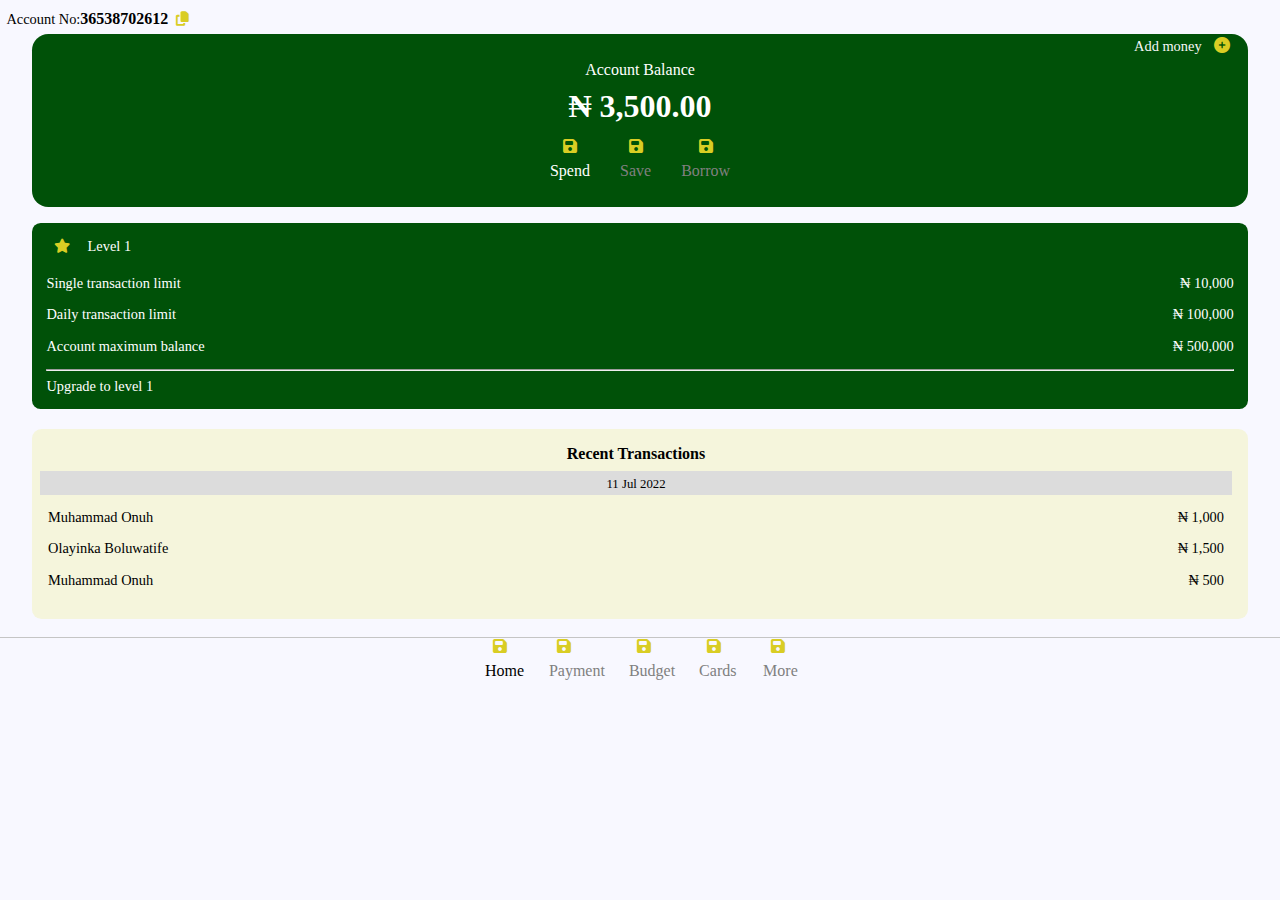
<file: home.html>
<!DOCTYPE html>
<html lang="en">
<head>
  <meta charset="UTF-8">
  <meta name="viewport" content="width=device-width, initial-scale=1.0">
  <title>Homepage</title>
  <link rel="stylesheet" href="https://cdnjs.cloudflare.com/ajax/libs/font-awesome/6.1.1/css/all.min.css">  
  <link rel="stylesheet" href="form.css">
</head>
<body id="homepage">
  <article>
     <section id="head">
      <p>Account No:<span>36538702612</span><i class="fa fa-copy"></i>
      </p>
     </section>
    
    <section id="balance">
      <p>Add money<i class="fa fa-plus-circle"></i></p>
      <h6>Account Balance</h6>
      <p>&#8358 3,500.00</p>
      
      <section id="balance_content">                       
         <span>
          <i class="fa fa-save"></i><br>
          Spend
         </span>
        
         <span>
          <i class="fa fa-save"></i><br>
          Save
         </span>
        
         <span>
          <i class="fa fa-save"></i>
          <br>
          Borrow
         </span>    
       </section>     
     </section>
     
     <section id="upgrade">
       <span><i class="fa fa-star"></i>
       Level 1
       </span>
       <p>Single transaction limit<span class="amount">&#8358 10,000</span></p>
       
       
       <p>Daily transaction limit<span class="amount">&#8358 100,000</span></p>
       
       <p>Account maximum balance<span class="amount">&#8358 500,000</span></p>
       
       <hr>
       <span>Upgrade to level 1</span>
     </section>          
     
      <section id="transaction">
       <span>
         Recent Transactions
       </span>
       
       <span id="date">
         11 Jul 2022
       </span>
       
       <section>
       <p class="transaction_details">
        Muhammad Onuh<span>&#8358 1,000</span>
       </p>
       
       <p class="transaction_details">
        Olayinka Boluwatife<span>&#8358 1,500</span>
       </p>
       
       <p class="transaction_details">
        Muhammad Onuh<span>&#8358 500</span>
       </p>
       </section>
     </section>
     
  <footer>
        <span>
         <i class="fa fa-save"></i><br>
          Home
         </span>
        
         <span>
          <i class="fa fa-save"></i><br>
          Payment
         </span>
        
        <span>
         <i class="fa fa-save"></i><br>
          Budget
        </span>
        
        <span>
         <i class="fa fa-save"></i><br>
          Cards
        </span>
        
        <span>
         <i class="fa fa-save"></i><br>
          More
        </span>
    </footer>
  </article>
</body>
</html>
</file>
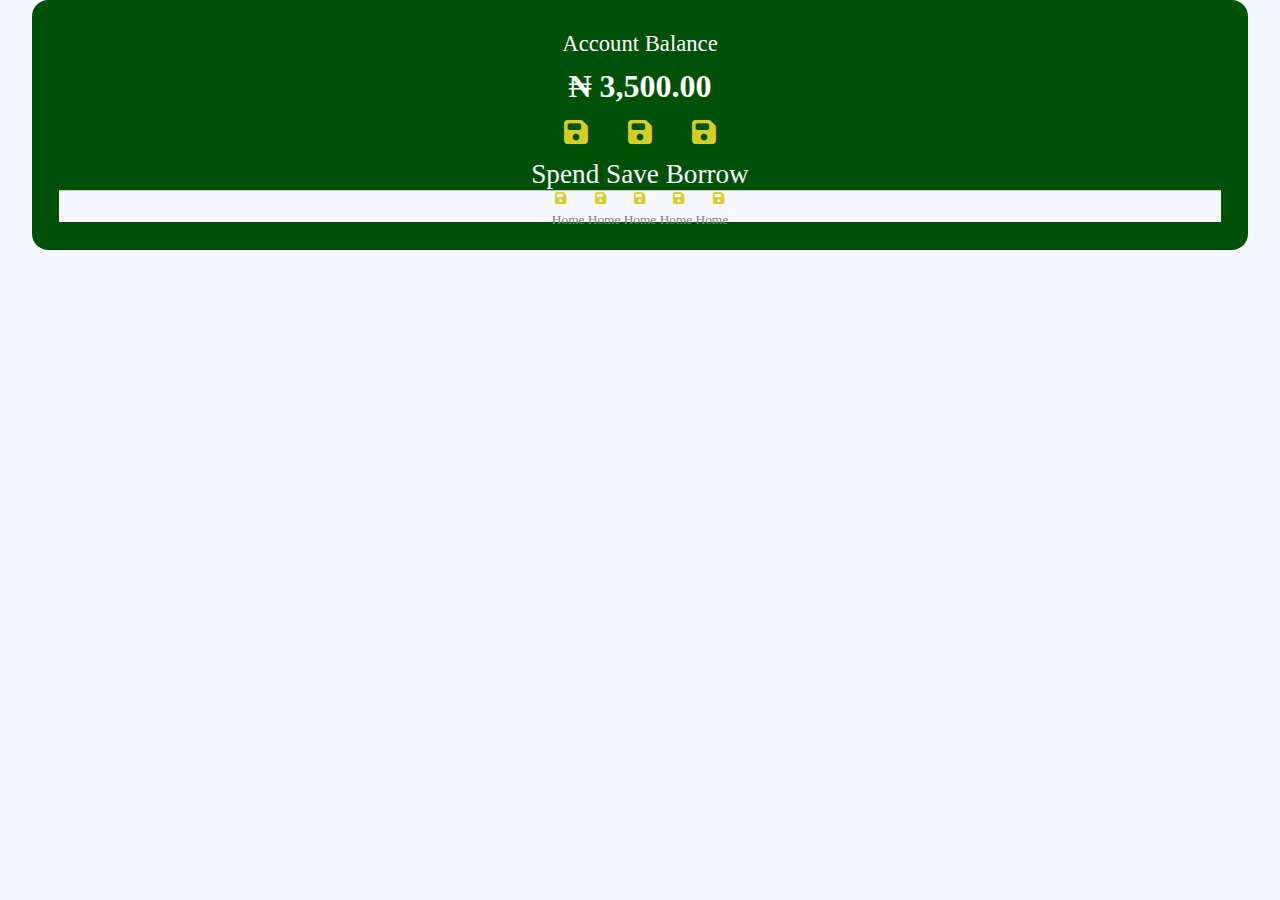
<file: homepage.html>
<!DOCTYPE html>
<html lang="en">
<head>
  <meta charset="UTF-8">
  <meta name="viewport" content="width=device-width, initial-scale=1.0">
  <title>Homepage</title>
  <link rel="stylesheet" href="https://cdnjs.cloudflare.com/ajax/libs/font-awesome/6.1.1/css/all.min.css">  
  <link rel="stylesheet" href="form.css">
</head>
<body id="homepage">
  <article>
    <section id="balance">
      <small>Account Balance</small>
      <p>&#8358 3,500.00</p>
      
      <section id="balance_bottom">
        <section>
        <i class="fa fa-save"></i>
        <i class="fa fa-save"></i>
        <i class="fa fa-save"></i>
      </section>
      
      <section>
        <label>Spend</label>
        <label>Save</label>
        <label>Borrow</label>
      </section>
     </section>
  <footer id="homepage">
    <small>
      <section>
        <i class="fa fa-save"></i>
        <i class="fa fa-save"></i>
        <i class="fa fa-save"></i>
        <i class="fa fa-save"></i>
        <i class="fa fa-save"></i>
       </section>
      
       <section>
         <label>Home</label>
         <label>Home</label>
         <label>Home</label>
         <label>Home</label>
         <label>Home</label>
       </section>
      </small>
    </footer>
  </article>
</body>
</html>
</file>
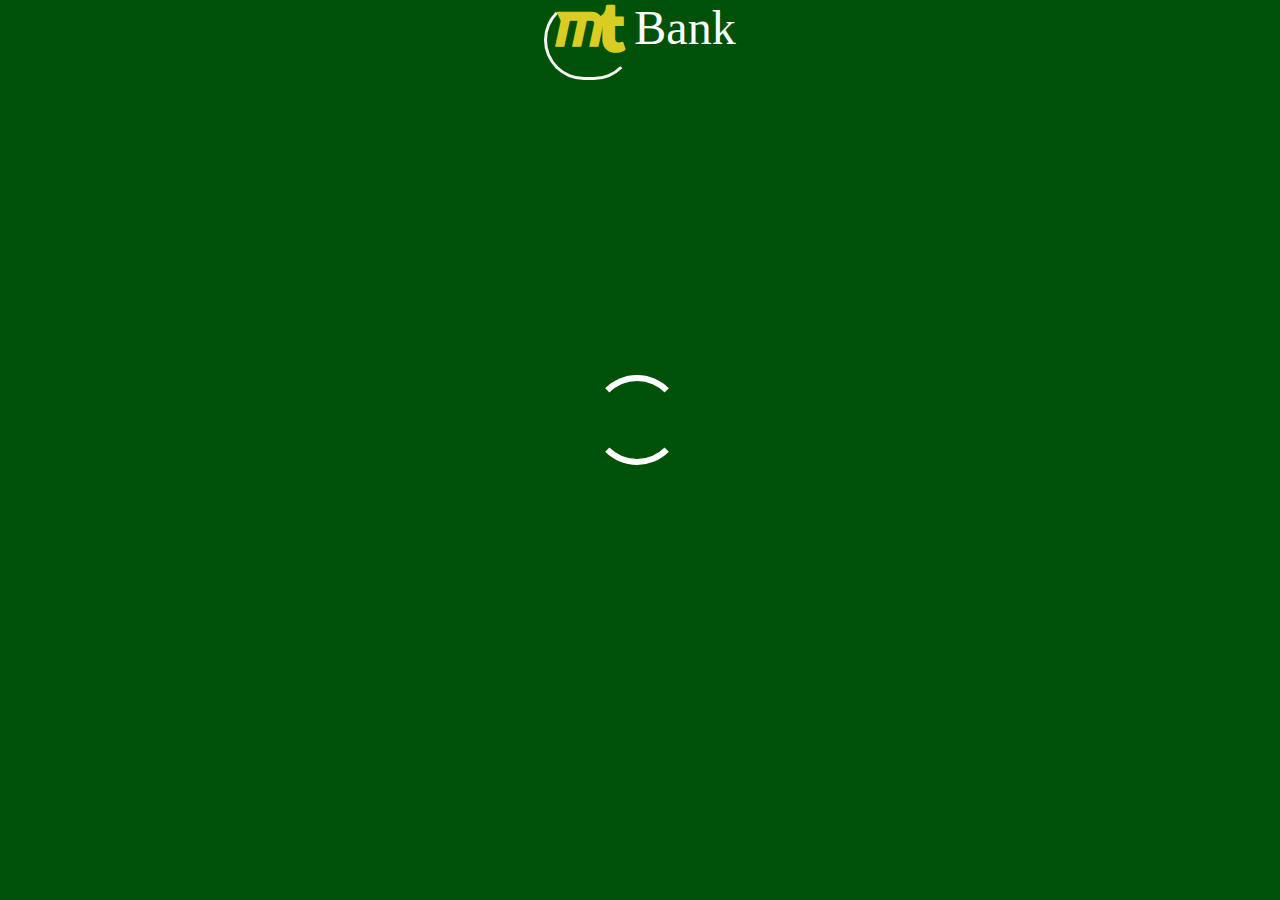
<file: login.html>
<!DOCTYPE html>
<html lang="en">
<head>
  <meta charset="UTF-8">
  <meta name="viewport" content="width=device-width, initial-scale=1.0">
  <title>Login</title>
  <link rel="stylesheet" href="https://cdnjs.cloudflare.com/ajax/libs/font-awesome/6.1.1/css/all.min.css"> 
  <link rel="stylesheet" href="form.css">
</head>
<body>
  <section class="loader">
    </section>
    
  <section id="bankname">
      <section>
        <i class="fa-brands fa-maxcdn"></i>
        <i class="fa-brands fa-tumblr"></i>   
      </section>
      <span>Bank</span>
   </section>
    
  <article id="login">
    <h1>Login</h1>
    <section>
      <form target="_blank" method="post" id="form">
         <input type="email" placeholder="abc@gmail.com" pattern="^[a-z0-9._%+-]+@[a-z0-9.-]+\.[a-z]{2,}$" required>
        
        <input type="password" placeholder="Password" pattern="(?=.*\d)(?=.*[a-z])(?=.*[A-Z]).{8,}" required>
        
        <input type="submit" value="Login">            
      </form>
      
      <section id="orsignup">
        <span>Or</span>
        <a href="./signup.html">Sign up</a>
        <a href="./reset.html">Reset password</a> 
      </section>
    </section>
   </article>
   <script>
   function display(){document.querySelector(".loader").style.display = "none"; document.getElementById("login").style.display = "block";}
   setTimeout (display, 2000);
 </script> 
</body>
</html>
</file>
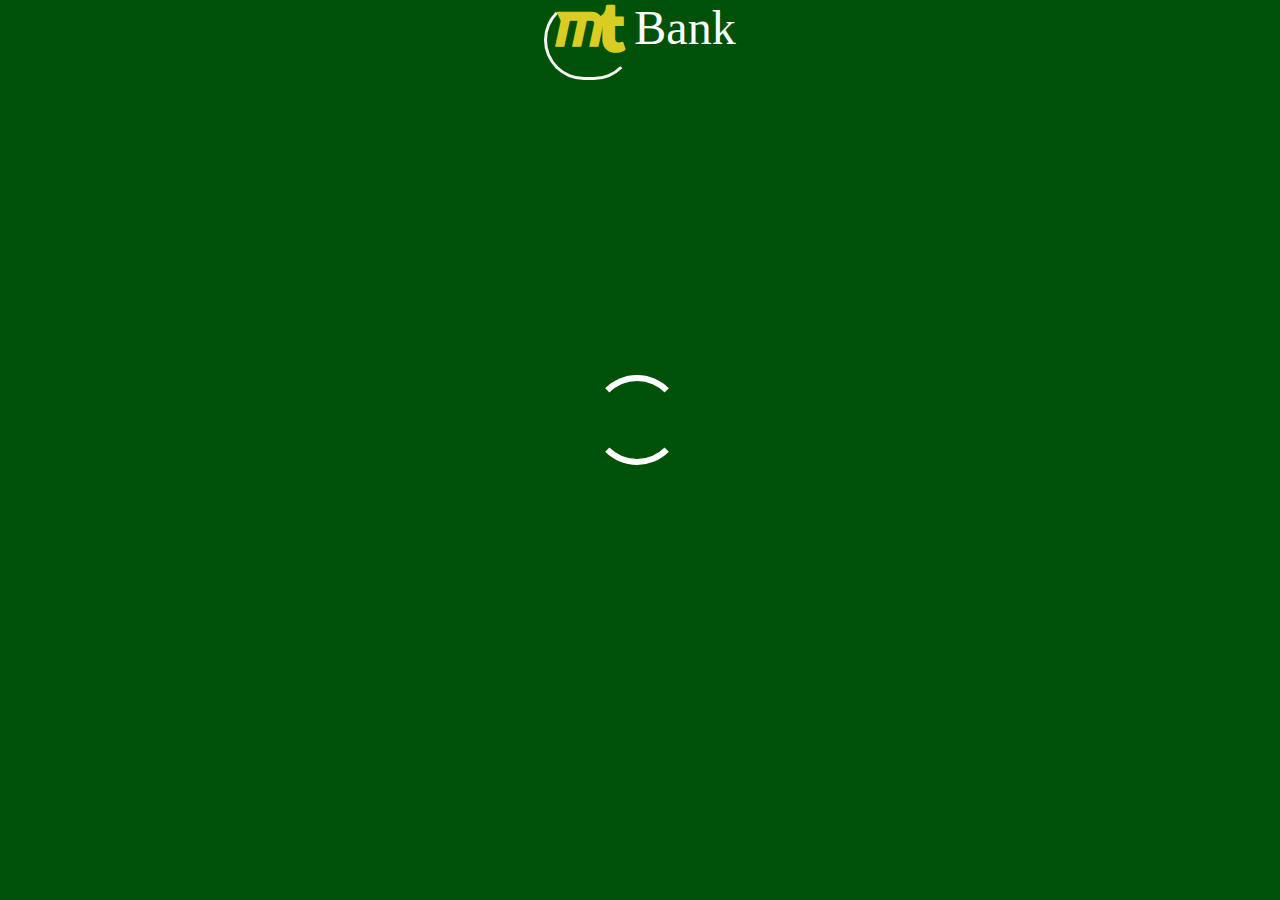
<file: reset.html>
<!DOCTYPE html>
<html lang="en">
<head>
  <meta charset="UTF-8">
  <meta name="viewport" content="width=device-width, initial-scale=1.0">
  <title>Reset password</title>
  <link rel="stylesheet" href="https://cdnjs.cloudflare.com/ajax/libs/font-awesome/6.1.1/css/all.min.css"> 
  <link rel="stylesheet" href="form.css">
</head>
<body>
  <section class="loader">
    </section>
    
  <section id="bankname">
      <section>
        <i class="fa-brands fa-maxcdn"></i>
        <i class="fa-brands fa-tumblr"></i>   
      </section>
      <span>Bank</span>
   </section>
    
  <article id="reset">
    <h1>Reset password</h1>
    <section>
      
      <form target="_blank" method="post" id="form">
         <input type="email" placeholder="abc@gmail.com" pattern="^[a-z0-9._%+-]+@[a-z0-9.-]+\.[a-z]{2,}$" required>
        
        <input type="password" placeholder="Password" pattern="(?=.*\d)(?=.*[a-z])(?=.*[A-Z]).{8,}" required>
        
        <input type="password" placeholder="Confirm Password" pattern="(?=.*\d)(?=.*[a-z])(?=.*[A-Z]).{8,}" required>
        
        <input type="submit" value="Reset">
      </form>
      <section id="orlogin">
        <span>
          Or
        </span>
        <a href="./login.html">Login</a> 
      </section>
    </section>
  </article>
  <script>
   function display(){document.querySelector(".loader").style.display = "none"; document.getElementById("reset").style.display = "block";}
   setTimeout (display, 2000);
 </script> 
</body>
</html>
</file>
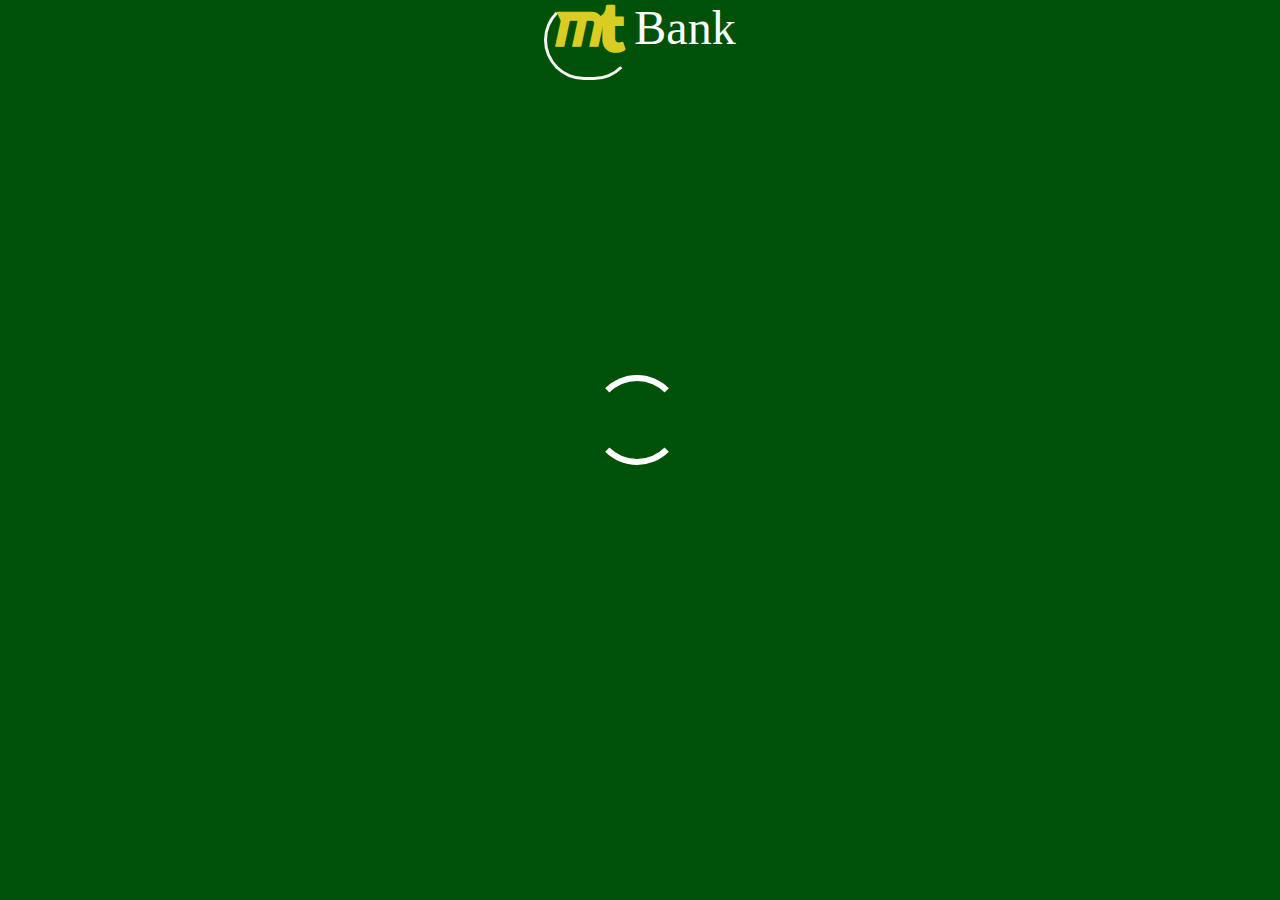
<file: signup.html>
<!DOCTYPE html>
<html lang="en">
<head>
  <meta charset="UTF-8">
  <meta name="viewport" content="width=device-width, initial-scale=1.0">
  <title>Page title</title>
  <link rel="stylesheet" href="https://cdnjs.cloudflare.com/ajax/libs/font-awesome/6.1.1/css/all.min.css">  
  <link rel="stylesheet" href="form.css">
</head>
<body>
  <section class="loader">
    </section>
    
    <section id="bankname">
      <section>
        <i class="fa-brands fa-maxcdn"></i>
        <i class="fa-brands fa-tumblr"></i>   
      </section>
      <span>Bank</span>
   </section>
    
  <article id="register">    
    <h1>Registration</h1>
    <section>
      
      <form target="#" method="POST" id="form">
        
        <input type="text"                            placeholder="Full Name" pattern="^[A-Za-z]{3,}\s[A-Za-z]{3,}||[A-Za-z]{3,}\s[A-Za-z]{3,}\s[A-Za-z]{3,}$" required>
        
        <input type="email" placeholder="abc@gmail.com" pattern="^[a-z0-9._%+-]+@[a-z0-9.-]+\.[a-z]{2,}$" required>
        
        <input type="text"                           placeholder="Username" pattern="^[A-Za-z]{3,}$" required>
          
        <fieldset>
          <legend>Gender:</legend>
          <input id="male" type="radio" name="gender" value="Male" checked>
          <label for="male">Male</label>
          <input id="female" type="radio" name="gender" value="Female" >
          <label for="female">Female</label>
        </fieldset>
        
        <input type="date" min="1970-12-31" max="2004-12-31" value="1990-12-31" required>
          
        <input type="tel" placeholder="+234 80 113 11 703" pattern="^\+234[0-9]{10}$" required>
        
        <input type="text" placeholder="City" pattern="^[A-Za-z]{3,}$" required>
        
        <input type="text" placeholder="State" pattern="^[A-Za-z]{3,}$" required>
       
        <input type="number" placeholder="Postal code" min-length="5" max-length="5">
        
        <input type="text" placeholder="Nationality"  pattern="^[A-Za-z]{3,}$" required>
        
        <select name="lga" required>
        <option selected disabled>Local Government Area</option>
        <option>Asa</option>
        <option>Ifelodun</option>
        <option>Moro</option>
        <option>Bosso</option>
        <option>Irepodun</option>
        <option>Chanchaga</option>
     </select>             
        
        <input type="address"                              placeholder="Residential Address" required>
        
        <input type="password" placeholder="Password" pattern="(?=.*\d)(?=.*[a-z])(?=.*[A-Z]).{8,}" required>
        
        <input type="password" placeholder="Confirm Password" pattern="(?=.*\d)(?=.*[a-z])(?=.*[A-Z]).{8,}" required>
        
        <input type="submit" value="Register"> 
      </form>
      
      <section id="orlogin">
        <span>Or</span>
        <a href="./login.html">Login</a>
      </section>
    </section>
  </article>
  <script>
   function display(){document.querySelector(".loader").style.display = "none"; document.getElementById("register").style.display = "block";}
   setTimeout (display, 2000);
 </script> 
</body>
</html>
</file>
<file: form.css>
* {
  box-sizing: border-box;
}


/********** ALL LOADERS ***********/
body {
  font-size: 170%;
  padding-bottom: 0;
  margin: 0;
  background-color: #005108;
  height: 100vh;
}
   
.loader {
  width: 3.3em;
  height: 3.3em;
  border-width: 0.4rem;
  border-style: solid;
  border-color: #fff transparent;
  border-radius: 50%;
  position: absolute;
  top: 50%;
  left: 50%;
  margin-top: -4.7rem;
  margin-left: -3rem;
  animation: loader 1.5s linear infinite alternate;
}
   
#index, #register, #reset, #login {
  position: relative;
  animation: main 2s ease;
  display: none; 
}

#login {
  animation: login 2s ease;
}

#reset {
  animation: reset 2s ease;
}


/********** PREVIEW PAGE ***********/

#index {  
  font-weight: bolder;
  top: 10%;
  animation: index 2s ease;
  margin-bottom: 1em;
}

#others {
  margin-top: 3rem;
  text-align: center;
}

#others p {
  display: flex;
  justify-content: center;
  padding: 0;
  margin: 2.5rem auto;
}
 
#others a {
  width: 8rem !important;
  height: 3rem;
  padding: 0.5rem;
  margin-right: 1rem;
}


/********** BANK NAME ***********/

#bankname {
  color: white;
  font-size: 3rem;
  display: flex;
  justify-content: center;
}

#bankname section {
  border: 0.2rem solid whitesmoke;
  border-right-color: transparent;
  border-top-color: transparent;
  border-radius: 2.5rem;
  padding-bottom: rem;
}

#bankname section i {
  margin-right: -2.3rem;
  padding-bottom: -0.5rem;
  
}

#bankname section i:last-child {
  margin-left: -0.4rem;
}


/****** REGISTRATION FORM *******/

h1 {
  color: whitesmoke;
  text-align: center;
}

#form {
  width: 80%;
  padding: 0;
  margin: auto;
}
input, fieldset, select {
  width: 100%;
  border: 0.1em solid #f5e855;
  border-radius: 0.3em;
}

input, select {
  height: 3em;
  font-size: 0.9rem;
  color: #f8f8f8;
  letter-spacing: 0.1rem;
  background-color: transparent;
  padding-left: 1em;
  margin-top: 0.6em;
  margin-bottom: 0.6em;
}

input::placeholder {
  color: #f5e855;
  letter-spacing: 0.05rem;
}

fieldset {
  height: 3.7em;
  color: #f5e855;
  font-size: 0.85rem;
  font-weight: 400;
  padding-left: 0.3em;
  margin-bottom: 0.5em;
}

input[type="radio"], label{
  width: auto;
  margin-top: -0.8em;
  padding: 0;
  vertical-align: text-top;
}

input[type="radio"]:hover {
  outline: none;
}

input[type="submit"] {
  color: #005108;
  font-weight: bolder;
  margin-top:1em;
  background-color: #f5e829;
  border-color: transparent;
  border-radius: 2em;
}

input:focus, fieldset:hover, select:focus {
  border: none;
  outline: 0.1em solid gainsboro;
  box-shadow: 0.1rem 0.1rem 0.9rem 0.05rem gainsboro;
}

input[type="submit"]:focus input:invalid {
  border: 0.2rem solid red;
  border
}

i {
  color: #d9cd24;
  width: 1.5em;
  height: 1.5em;
  background-color: transparent;
  margin: 0 0.5rem;
}


/****** LOGIN & RESET PASSWORD ******/

#orlogin, #orsignup {
  color: gainsboro;
  font-size: 1rem;
  font-weight: 600;
  display: flex;
  align-items: center;
  justify-content: center;
  flex-direction: column;
  margin-top: 2.5rem;
  margin-bottom: 1rem;
}

#orlogin a {
  margin-bottom: 4rem;
}

a {
  width: auto;
  height: 2rem;
  font-size: 0.9rem;
  font-weight: bolder;
  color: #b3bb7d;
  text-align: center;
  border: 0.1rem solid #f5e855;
  border-radius: 2rem;
  background-color: transparent;
  margin-bottom: 0.5rem;
  margin-top: 0.5rem;
  padding: 0.5rem;
  text-decoration: none;
}


/*********** HOMEPAGE ***********/

#homepage {
  background-color: ghostwhite;
}

#head p {
  font-size: 0.9rem;
  padding-left: 0.4rem;
  margin-top: -0.7rem;
  margin-bottom: -0.5rem;
  display: inline;
}

#head p span {
  font-size: 1rem;
  font-weight: bold;
}

#balance, #upgrade, #transaction {
  height: auto;
  width: 95%;
  color: white;
  background-color: #005108;
  text-align: center;
  border-radius: 0.6em;
  padding: 1em;
  margin: auto;
}

#balance h6 {
  width: 8.8rem;
  font-size: 1rem;
  font-weight: 300;
  padding: 0;
  margin-top: -0.4rem;
  margin-bottom: -0.5rem;
  margin: auto;
  text-align: center;
}

#balance p {
  font-weight: 900;
  font-size: 2rem;
  margin-bottom: 0.8rem;
  margin-top: 0.6rem;
}

#balance p:first-child {
  color: #f7f7f7;
  float: right;
  font-size: 0.9rem;
  font-weight: 200; 
  margin-top: -1.5rem;
  margin-right: -1.8rem;
  padding-right: 0.5rem;
}

#balance p i {
  font-size: 1rem;
}

#balance_content {
  display: flex;
  justify-content: center;
  margin-top: 0.3rem;
}

#balance_content span {
  font-size: 1rem;
  margin-right: 0.8rem;
  margin-left: 0.8rem;
} 

#balance_content span:nth-child(2), #balance_content span:nth-child(3) {
  color: grey;
}

#upgrade {
  height: auto;
  font-size: 0.9rem;
  margin-bottom: 1.2rem;
  margin-top: 1rem;
  text-align: left;
  color: ;
  background-color: ;
}
  
#upgrade p {
  display: flex;
  justify-content: space-between;
}

#upgrade p span:nth-child(2), #upgrade p span:nth-child(3), #upgrade p span:nth-child(4) {
  text-align: right;
}

#transaction {
  font-size: 1rem;
  font-weight: bolder;
  margin-bottom: 1.1rem;
  margin-top: 0.4rem;
  padding-left: 0.5rem;
  color: black;
  background-color: beige;
}

#date{
  font-size: 0.8rem;
  width: 100%;
  display: block;
  height: 1.5rem;
  font-weight: 200;
  margin-top: 0.5rem;
  padding: 0.4rem;
  background-color: #dcdcdc;
}

.transaction_details {
  font-size: 0.9rem;
  font-weight: 400;
  padding-left: 0.5rem;
  padding-right: 0.5rem;
  display: flex;
  justify-content: space-between;
}

#homepage footer {
  height: 2em;
  width: 100%;
  margin-top: auto;
  color: gray;
  border-top: 0.1em solid #c5c5c5;
  font-size: 1rem;
  display: flex;
  justify-content: center;
}
 
#homepage footer span  {
  margin-right: 0.5rem;
  margin-left: 1rem;
}

#homepage footer span:first-child {
  color: black;
}


/*********** ALL LOADERS ***********/

@keyframes loader {
      from {
        transform: rotate(0deg);
      }
      to {
        transform: rotate(360deg);
      }
    }

@keyframes index {
    from {
      top: 100%;
    }
    to {
      top: 0%;
    }
}
    
@keyframes main {
    from {
      left: 100%;
    }
    to {
      left: 0%;
    }
}

@keyframes login {
    from {
      bottom: 100%;
    }
    to {
      bottom: 0%;
    }
}

@keyframes reset {
    from {
      right: 100%;
    }
    to {
      right: 0%;
    }
}
</file>
